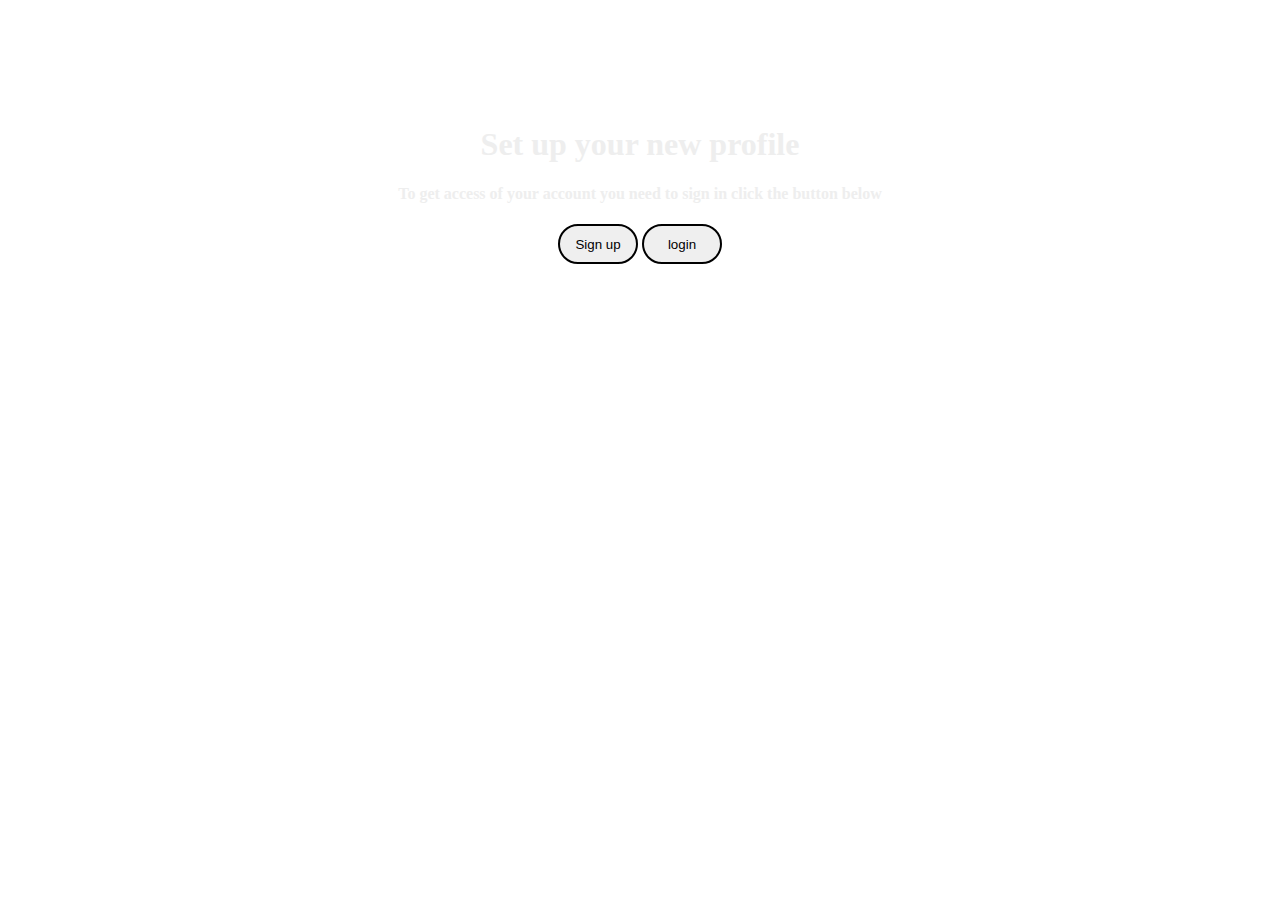
<file: firebaseauthlogin/index.html>
<!DOCTYPE html>
<html lang="en">
<head>
    <meta charset="UTF-8">
    <meta name="viewport" content="width=device-width, initial-scale=1.0">
    <title>Document</title>
    <link rel="stylesheet" href="start.css">
</head>
<body>
    <div class="start">
        <h1>Set up your new profile</h1>
        <h4>To get access of your account you need to sign in click the button below</h4>
        
    <a href="start.html"><button onclick="start()">Sign up</button></a> 
    <a href="login.html"><button onclick="start()">login</button></a> 
       
    </div>








<script src="app.js"></script>
</body>
</html>
</file>
<file: firebaseauthlogin/start.css>
.start{
    /* display: none; */
    text-align: center;
    margin-top: 10%;
    color: #eee;
}
body{
    /* background-image: linear-gradient(#1d4350, #a43931); */
    background-repeat: no-repeat;
    background-size: 100%;
    background-image: url("https://wallpapercave.com/wp/wp5476073.jpg");padding-bottom: 30px;
    background-size: cover;

}
button{
    height: 40px;
    width: 80px;    
    border: 2px solid black;
    border-radius: 60px;
}
</file>
